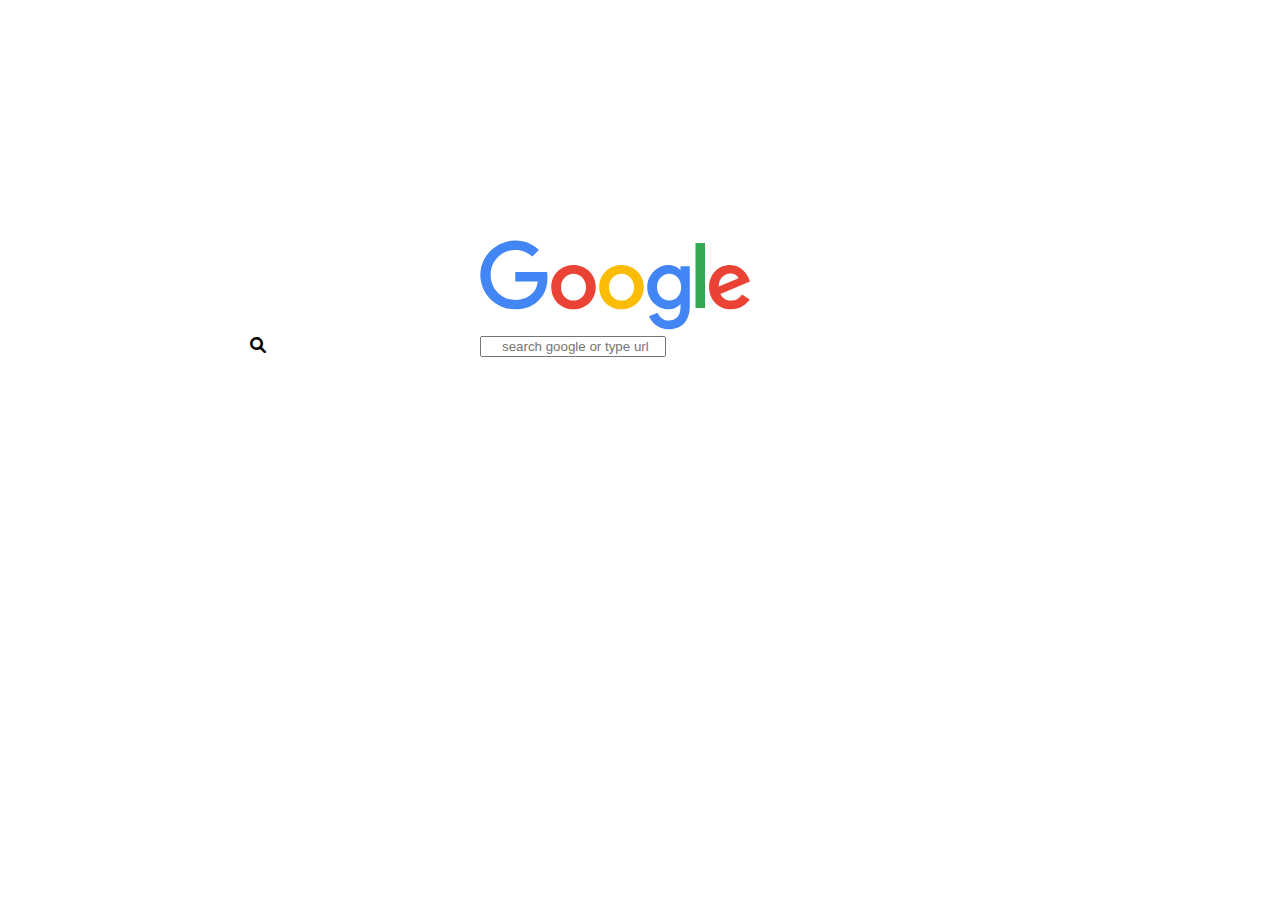
<file: google work/index.html>
<!DOCTYPE html>
<html lang="en">
<head>
    <meta charset="UTF-8">
    <meta http-equiv="X-UA-Compatible" content="IE=edge">
    <meta name="viewport" content="width=device-width, initial-scale=1.0">
    <link rel="stylesheet" href="https://cdnjs.cloudflare.com/ajax/libs/font-awesome/6.0.0/css/all.min.css" integrity="sha512-9usAa10IRO0HhonpyAIVpjrylPvoDwiPUiKdWk5t3PyolY1cOd4DSE0Ga+ri4AuTroPR5aQvXU9xC6qOPnzFeg==" crossorigin="anonymous" referrerpolicy="no-referrer" />
    <link rel="stylesheet" href="style.css">
    <title>Document</title>

</head>
<body>
    <div class="entire">
        <img src="./images/google_logo.svg" alt="">
         <div>
            <input type="text" placeholder="search google or type url ">
            <i class="fa-solid mv fa-magnifying-glass"></i>
            
        </div>

        
    </div>
    
    
    
    
    


</body>
</html>
</file>
<file: google work/style.css>
*{
    padding: 50;
    margin: 0;
}


.mv{
    position:  relative;
    right: 420px;
}
input {
    width: 10rem;
    padding-left: 20px;
}
.entire {
    width: 25%;
    margin: auto;
    margin-top: 15rem;
}
</file>
